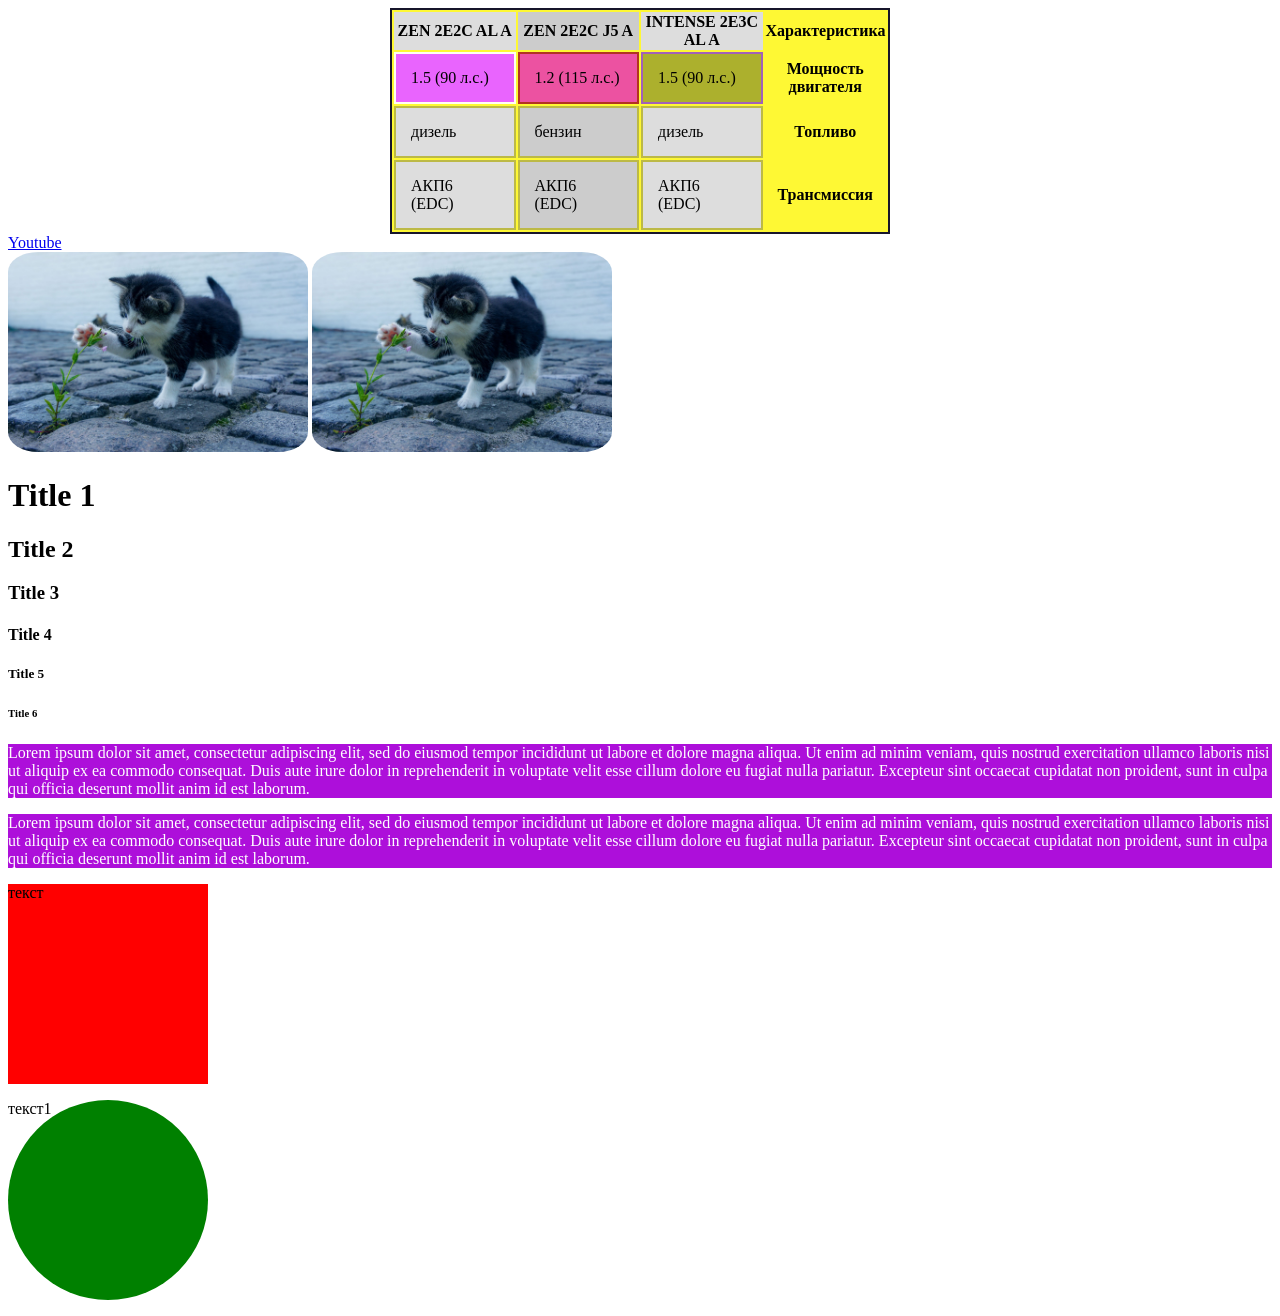
<file: index.html>
<!DOCTYPE html>
<html lang="en">

<head>
    <meta charset="UTF-8">
    <meta name="viewport"
        content="width=device-width, initial-scale=1.0">
    <title>Junior</title>
    <link rel="stylesheet"
        href="css/style.css">
</head>

<body>
  <table >
  <colgroup style="background-color: #ddd;">
    <col>
    <col style="background-color: #ccc;">
    <col>
  </colgroup>
  <tbody>
    <tr>
      <th>ZEN 2E2C AL A</th>
      <th>ZEN 2E2C J5 A</th>
      <th>INTENSE 2E3C AL A</th>
      <th>Характеристика</th>
    </tr>
    <tr>
      <td>1.5 (90 л.с.)</td>
      <td>1.2 (115 л.с.)</td>
      <td>1.5 (90 л.с.)</td>
      <th>Мощность двигателя</th>
    </tr>
    <tr>
      <td>дизель</td>
      <td>бензин</td>
      <td>дизель</td>
      <th>Топливо</th>
    </tr>
    <tr>
      <td>АКП6 (EDC)</td>
      <td>АКП6 (EDC)</td>
      <td>АКП6 (EDC)</td>
      <th>Трансмиссия</th>
    </tr>
  </tbody>
</table>  <a href="https://www.youtube.com/"
       target="_blank">Youtube </a><br>

    <img src="image/cat-2536662_1280.jpg"
         alt="Картинка не загрузилась :)">

    <a href="https://energy-ua.info/cherga/2-1">
        <img src="image/cat-2536662_1280.jpg"
             alt="Картинка не загрузилась :)">
    </a>
    <h1>Title 1</h1>
    <h2>Title 2</h2>
    <h3>Title 3</h3>
    <h4>Title 4</h4>
    <h5>Title 5</h5>
    <h6>Title 6</h6>

    <p>
        Lorem ipsum dolor sit amet, consectetur adipiscing elit, sed do eiusmod tempor incididunt ut labore et dolore
        magna aliqua. Ut enim ad minim veniam, quis nostrud exercitation ullamco laboris nisi ut aliquip ex ea commodo
        consequat. Duis aute irure dolor in reprehenderit in voluptate velit esse cillum dolore eu fugiat nulla
        pariatur. Excepteur sint occaecat cupidatat non proident, sunt in culpa qui officia deserunt mollit anim id est
        laborum.
    </p>
    <p>
        Lorem ipsum dolor sit amet, consectetur adipiscing elit, sed do eiusmod tempor incididunt ut labore et dolore
        magna aliqua. Ut enim ad minim veniam, quis nostrud exercitation ullamco laboris nisi ut aliquip ex ea commodo
        consequat. Duis aute irure dolor in reprehenderit in voluptate velit esse cillum dolore eu fugiat nulla
        pariatur. Excepteur sint occaecat cupidatat non proident, sunt in culpa qui officia deserunt mollit anim id est
        laborum.
    </p>

    <div class="square">текст</div>


    <p>
        <div class="square1">текст1</div>
    </p>
   
</body>

</html>
</file>
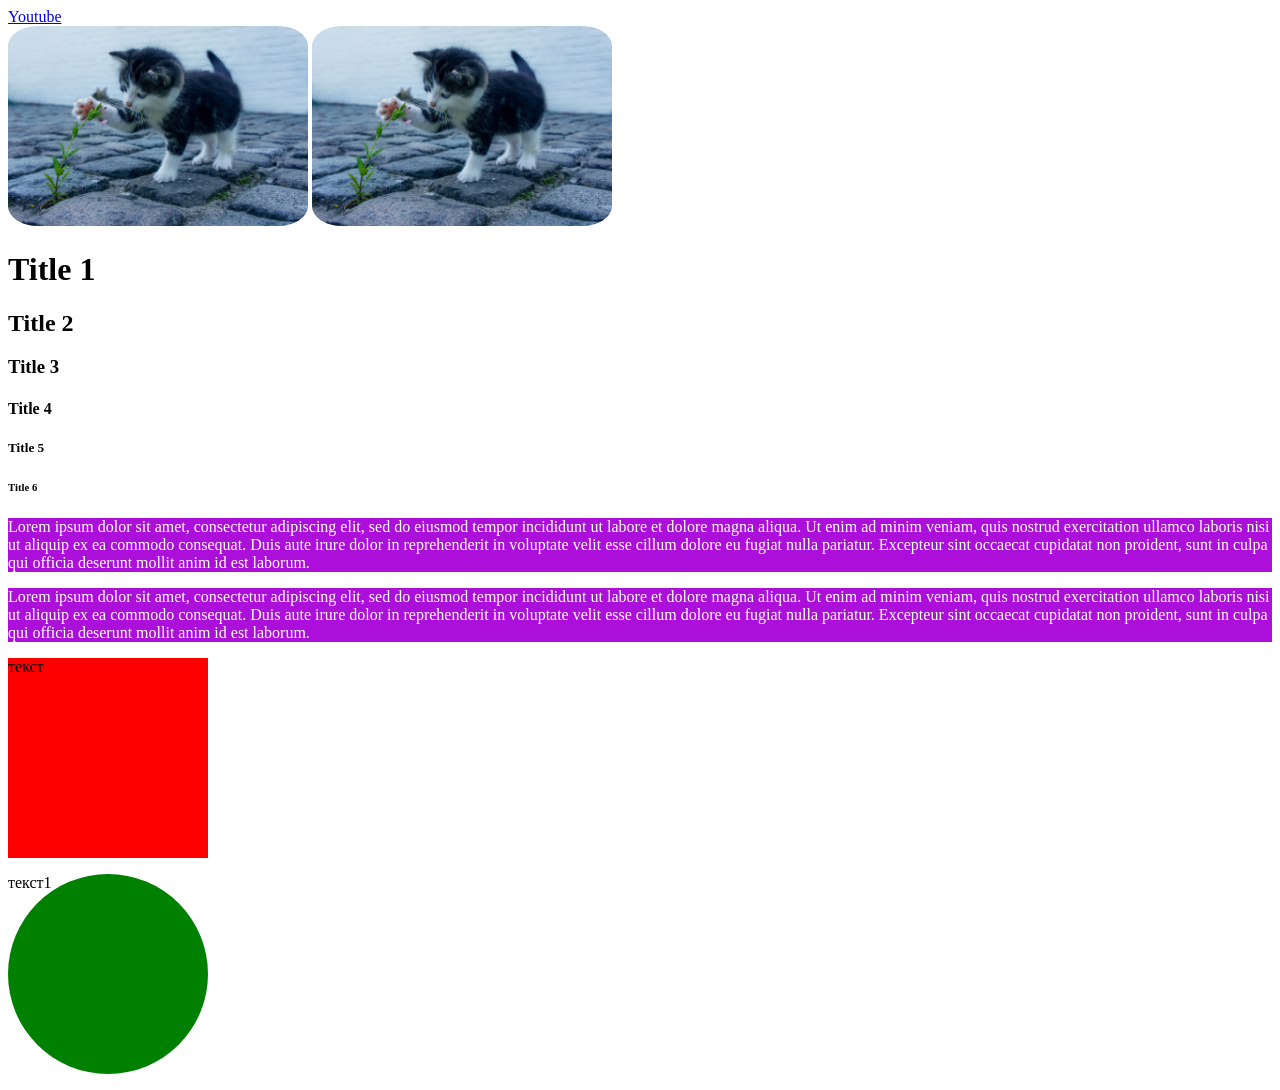
<file: final_result/index.html>
<!DOCTYPE html>
<html lang="en">

<head>
    <meta charset="UTF-8">
    <meta name="viewport"
        content="width=device-width, initial-scale=1.0">
    <title>Junior</title>
    <link rel="stylesheet"
        href="css/style.css">
</head>

<body>
    <a href="https://www.youtube.com/"
       target="_blank">Youtube </a><br>

    <img src="image/cat-2536662_1280.jpg"
         alt="Картинка не загрузилась :)">

    <a href="https://energy-ua.info/cherga/2-1">
        <img src="image/cat-2536662_1280.jpg"
             alt="Картинка не загрузилась :)">
    </a>
    <h1>Title 1</h1>
    <h2>Title 2</h2>
    <h3>Title 3</h3>
    <h4>Title 4</h4>
    <h5>Title 5</h5>
    <h6>Title 6</h6>

    <p>
        Lorem ipsum dolor sit amet, consectetur adipiscing elit, sed do eiusmod tempor incididunt ut labore et dolore
        magna aliqua. Ut enim ad minim veniam, quis nostrud exercitation ullamco laboris nisi ut aliquip ex ea commodo
        consequat. Duis aute irure dolor in reprehenderit in voluptate velit esse cillum dolore eu fugiat nulla
        pariatur. Excepteur sint occaecat cupidatat non proident, sunt in culpa qui officia deserunt mollit anim id est
        laborum.
    </p>
    <p>
        Lorem ipsum dolor sit amet, consectetur adipiscing elit, sed do eiusmod tempor incididunt ut labore et dolore
        magna aliqua. Ut enim ad minim veniam, quis nostrud exercitation ullamco laboris nisi ut aliquip ex ea commodo
        consequat. Duis aute irure dolor in reprehenderit in voluptate velit esse cillum dolore eu fugiat nulla
        pariatur. Excepteur sint occaecat cupidatat non proident, sunt in culpa qui officia deserunt mollit anim id est
        laborum.
    </p>

    <div class="square">текст</div>


    <p>
        <div class="square1">текст1</div>
    </p>
   
</body>

</html>
</file>
<file: css/style.css>
table{
    width:100%;
    max-width: 500px;
    margin: 0 auto;
    table-layout: fixed;
    background: #FEF834;
    border: 2px solid #17152B;
}
table td{
    border: 2px solid #BCB946;
    padding: 15px;
}
table tr:nth-child(1) td:nth-child(1){
    border-color: #ED4630;
    background: #fff;
}
table tr:nth-child(1) td:nth-child(2){
    border-color: #222200;    
}
table tr:nth-child(1) td:nth-child(3){
    border-color: #2242E3;  
    background: #6CF8FC;
}
table tr:nth-child(2) td:nth-child(1){
    border-color: #FFFEF1;
    background: #E964FE;
}
table tr:nth-child(2) td:nth-child(2){
    border-color: #B23322;
    background: #EC52A1;
}
table tr:nth-child(2) td:nth-child(3){
    border-color: #A161B9;
    background: #ACB02D;
}
img{
    width: 300px;
    border-radius: 10%;
}


p{
    color: white;
    background: #ad0fda;
}

.square{
    background: red;
    width: 200px;
    height: 200px;
    transition: 0.5s;
}

.square:hover{
    background: green;
    border-radius: 100%;
}

.square1 {
    background: green;
    width: 200px;
    height: 200px;
    border-radius: 100%;
    transition: 0.5s;
}
.square1:hover {
    background: red;
    width: 200px;
    height: 200px;
    border-radius: 25%;
}
</file>
<file: final_result/css/style.css>
img{
    width: 300px;
    border-radius: 10%;
}


p{
    color: white;
    background: #ad0fda;
}

.square{
    background: red;
    width: 200px;
    height: 200px;
    transition: 0.5s;
}

.square:hover{
    background: green;
    border-radius: 100%;
}

.square1 {
    background: green;
    width: 200px;
    height: 200px;
    border-radius: 100%;
    transition: 0.5s;
}
.square1:hover {
    background: red;
    width: 200px;
    height: 200px;
    border-radius: 25%;
}
</file>
